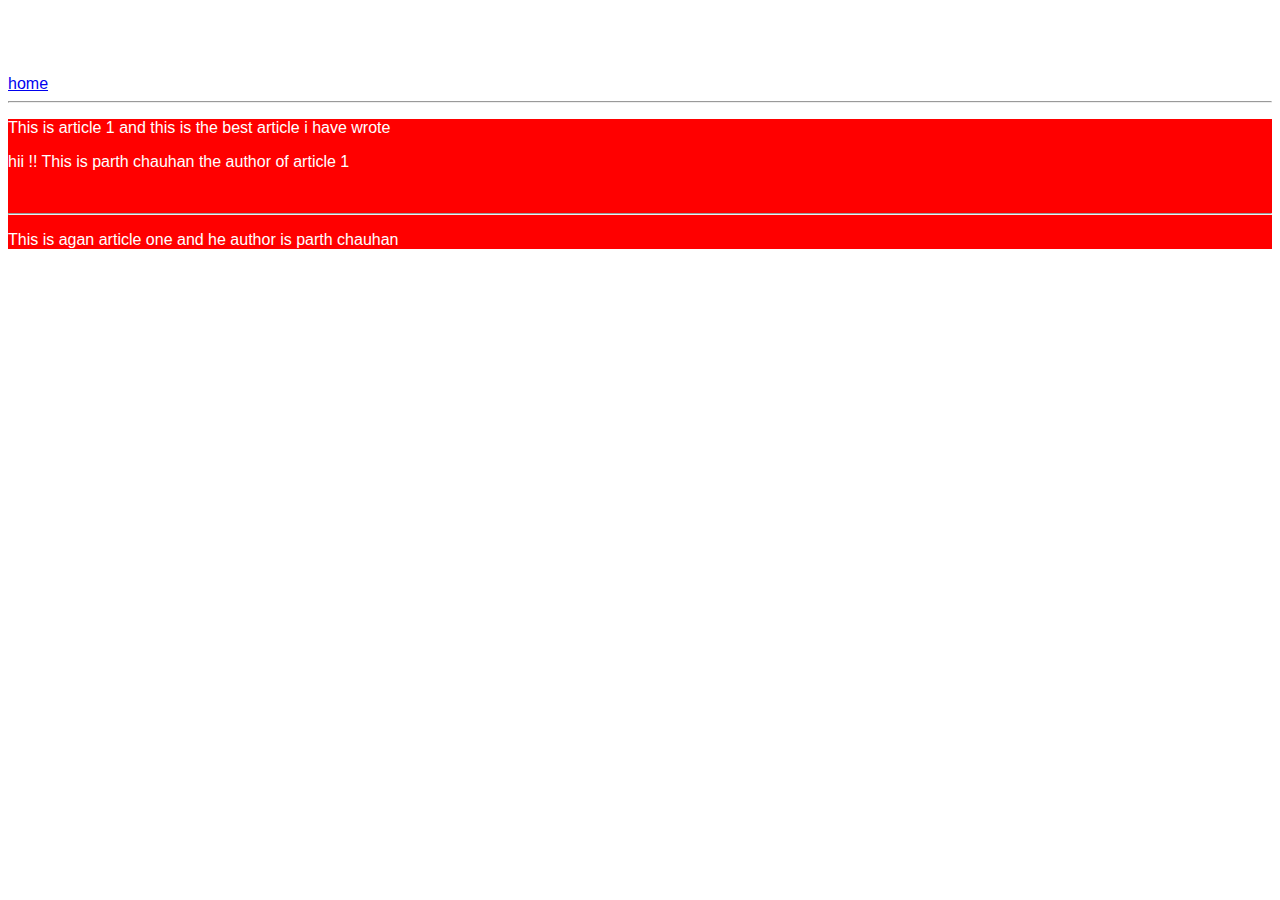
<file: ui/art1.html>
<!DOCTYPE HTML>
<html>
    <head>
        <title>art1</title>
        <meta name="viewport" content="width=device-width,intial scale=1" />
    <link href="/ui/style.css" rel="stylesheet" />
    </head>
    
    <body>
        
        <div>
            <a href="/">home</a>
            <hr/>
        </div>
        <div class=container>
            
            <p>This is article 1 and this is the best article i have wrote </p>
            <p>hii !! This is parth chauhan the author of article 1</p>
            <br/>
            <hr/>
            <p>This is agan article one and he author is parth chauhan</p>
        </div>
        
            
    </body>
</html>
</file>
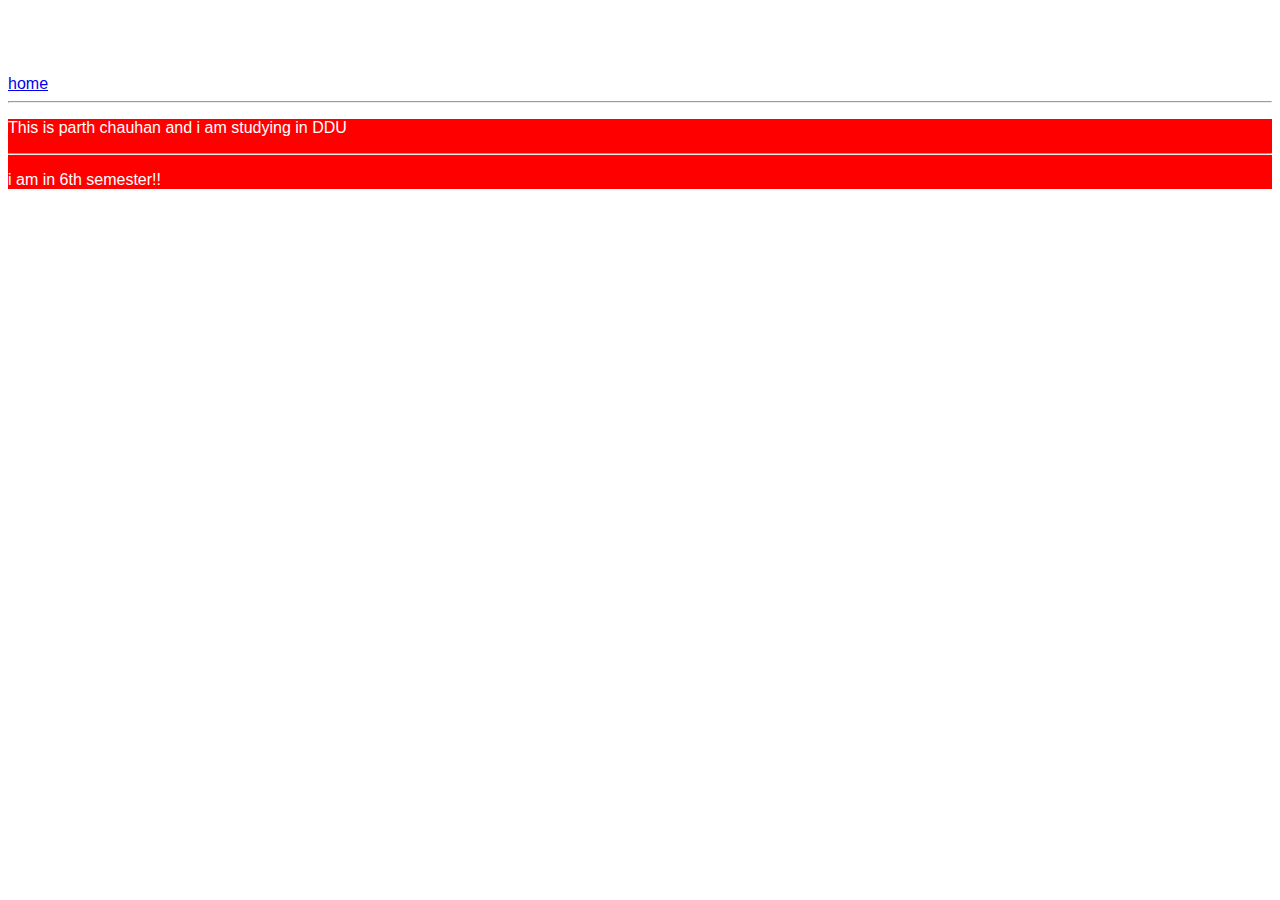
<file: ui/parth.html>
<!DOCTYPE HTML>
<html>
    <head>
        <title>parth</title>
        <meta name="viewport" content="width=device-width,intial scale=1" />
    <link href="/ui/style.css" rel="stylesheet" />
    </head>
    
    <body>
        
        <div>
            <a href="/">home</a>
            <hr/>
        </div>
        <div class=container>
            
            <p>This is parth chauhan and i am studying in DDU</p>
            <hr>
            <p>
                i am in 6th semester!!
            </p>
        </div>
        
            
    </body>
</html>
</file>
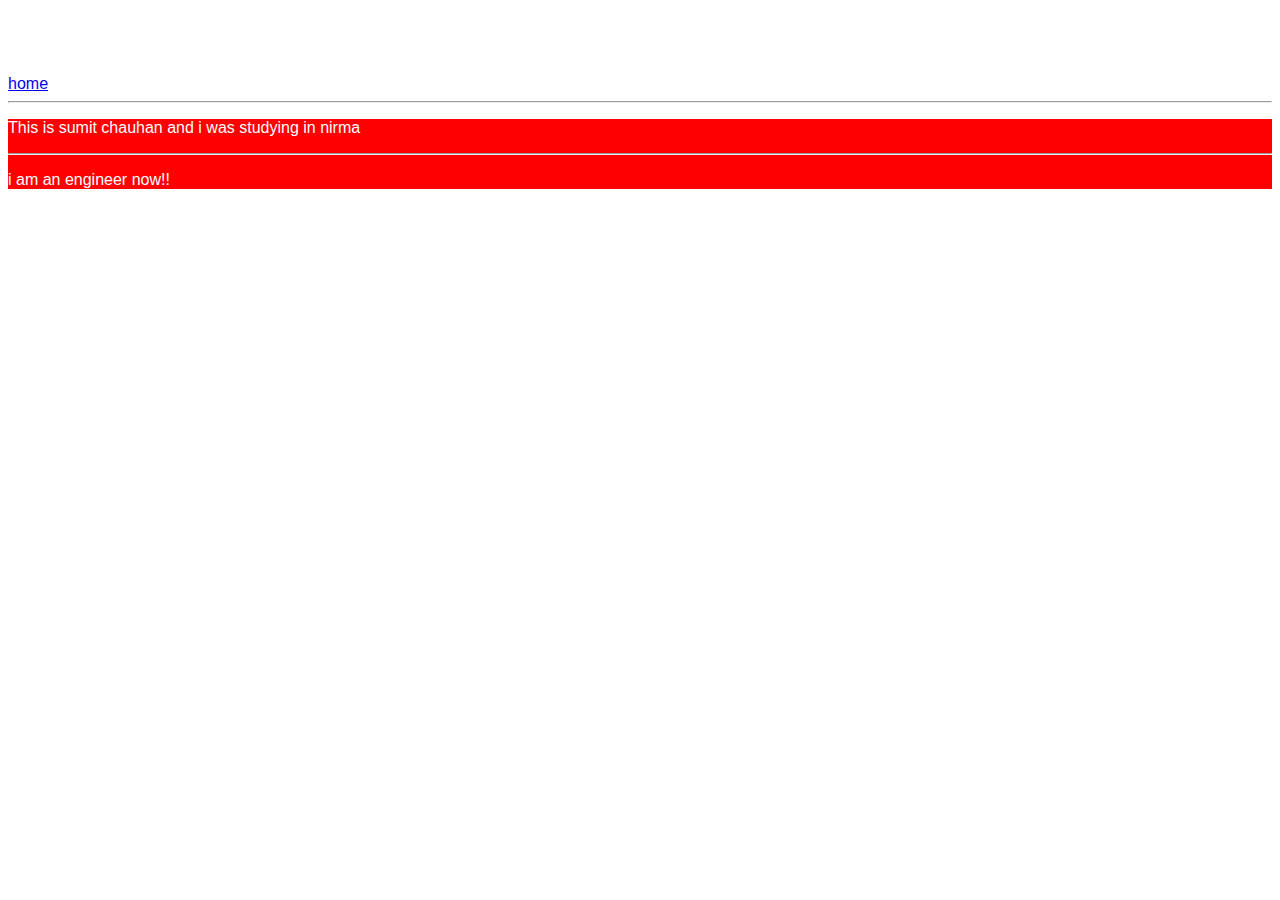
<file: ui/sumit.html>
<!DOCTYPE HTML>
<html>
    <head>
        <title>parth</title>
        <meta name="viewport" content="width=device-width,intial scale=1" />
   <link href="/ui/style.css" rel="stylesheet" />
    </head>
    
    <body>
        
        <div>
            <a href="/">home</a>
            <hr/>
        </div>
        <div class=container>
            
            <p>This is sumit chauhan and i was studying in nirma</p>
            <hr>
            <p>
                i am an engineer now!!
            </p>
        </div>
        
            
    </body>
</html>
</file>
<file: ui/style.css>
body {
    font-family: sans-serif;
    background-color: white;
    margin-top: 75px;
}

.center {
    text-align: center;
}

.text-big {
    font-size: 300%;
}

.bold {
    font-weight: bold;
}

.img-medium {
    height: 200px;
}

 .container
        {
            background-color:red;
            font-family:sans-serif;
            color:white;
        }
</file>
